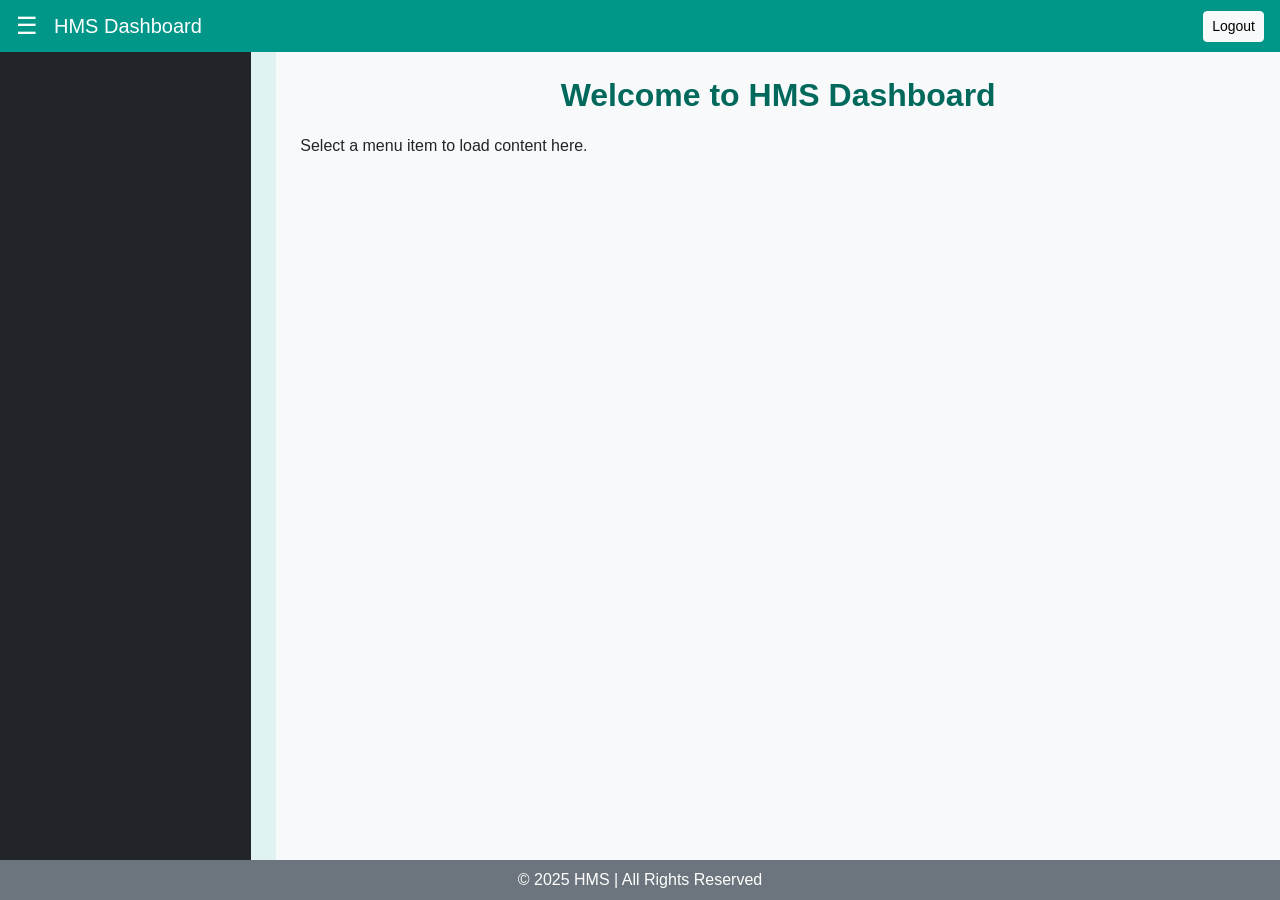
<file: Index.html>
<!DOCTYPE html>
<html lang="en">

<head>
  <meta charset="UTF-8">
  <title>HMS Dashboard</title>
  <link rel="stylesheet" href="https://cdn.jsdelivr.net/npm/bootstrap@5.3.3/dist/css/bootstrap.min.css">
  <link rel="stylesheet" href="./Styles/index.css">

  <script src="https://code.jquery.com/jquery-3.6.4.min.js"></script>

  <!-- DevExtreme Material Teal Theme -->
  <link rel="stylesheet" href="https://cdn3.devexpress.com/jslib/24.1.5/css/dx.material.teal.light.css">

  <!-- Font Awesome (v6.6.0 latest) -->
  <link rel="stylesheet" href="https://cdnjs.cloudflare.com/ajax/libs/font-awesome/6.6.0/css/all.min.css">

  <!-- DevExtreme Scripts -->
  <script src="https://cdn3.devexpress.com/jslib/24.1.5/js/jquery.min.js"></script>
  <script src="https://cdn3.devexpress.com/jslib/24.1.5/js/jszip.min.js"></script>
  <script src="https://cdn3.devexpress.com/jslib/24.1.5/js/dx.all.js"></script>

</head>

<body>
  <!-- Layout -->
  <div class="d-flex flex-column vh-100">
    <!-- Navbar -->
    <header id="navbarContainer" class="navbar navbar-dark px-3">
      <span class="sidebar-toggle me-3 collapsed" id="toggleSidebar">☰</span>
      <span class="navbar-brand mb-0 h1">HMS Dashboard</span>
      <div class="ms-auto">
        <button class="btn btn-sm btn-light" id="btnLogout">Logout</button>
      </div>
    </header>

    <!-- Main Content -->
    <div class="d-flex flex-grow-1 overflow-hidden">
      <!-- Sidebar -->
      <aside id="sidebarContainer" class="bg-dark text-white"> </aside>

      <!-- Page Content -->
      <main id="contentContainer" class="flex-grow-1 p-4 overflow-auto bg-light">
        <h2>Welcome to HMS Dashboard</h2>
        <p>Select a menu item to load content here.</p>
      </main>
    </div>

    <!-- Footer -->
    <footer id="footerContainer" class="bg-secondary text-white text-center py-2">
      © 2025 HMS | All Rights Reserved
    </footer>
  </div>

  <script type="module" src="./Process/app.js"></script>
  <script type="module" src="./Process/index.js"></script>
</body>

</html>
</file>
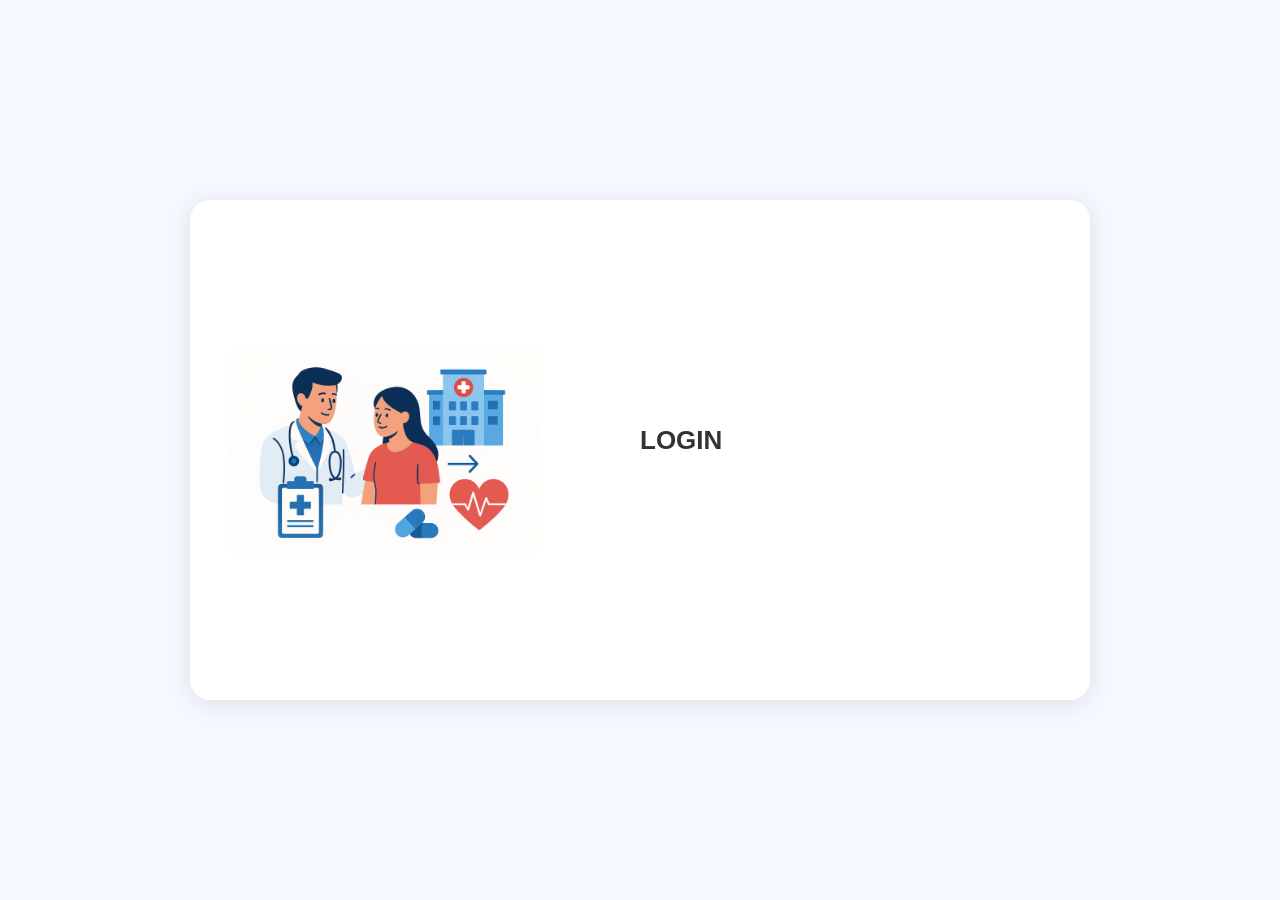
<file: login.html>
<!DOCTYPE html>
<html>

<head>
  <title>HMS Login</title>
  <meta charset="utf-8">
  <link rel="stylesheet" href="./Styles/login.css">
  <script src="https://code.jquery.com/jquery-3.7.1.min.js"></script>

  <!-- DevExtreme Material Teal Theme -->
  <link rel="stylesheet" href="https://cdn3.devexpress.com/jslib/24.1.5/css/dx.material.teal.light.css">

  <!-- Font Awesome (v6.6.0 latest) -->
  <link rel="stylesheet" href="https://cdnjs.cloudflare.com/ajax/libs/font-awesome/6.6.0/css/all.min.css">

  <!-- DevExtreme Scripts -->
  <script src="https://cdn3.devexpress.com/jslib/24.1.5/js/jquery.min.js"></script>
  <script src="https://cdn3.devexpress.com/jslib/24.1.5/js/jszip.min.js"></script>
  <script src="https://cdn3.devexpress.com/jslib/24.1.5/js/dx.all.js"></script>
</head>

<body class="login-page">
  <div class="login-container">
    <div class="login-left">
      <img src="./Styles/Login.png" alt="Login Background">
    </div>
    <div class="login-right">
      <h2>LOGIN</h2>
      <div id="txtUser"></div>
      <div id="txtPass"></div>
      <div id="btnSubmit"></div>
    </div>
  </div>

  <script type="module" src="./Process/app.js"></script>
  <script type="module" src="./Process/login.js"></script>
</body>

</html>
</file>
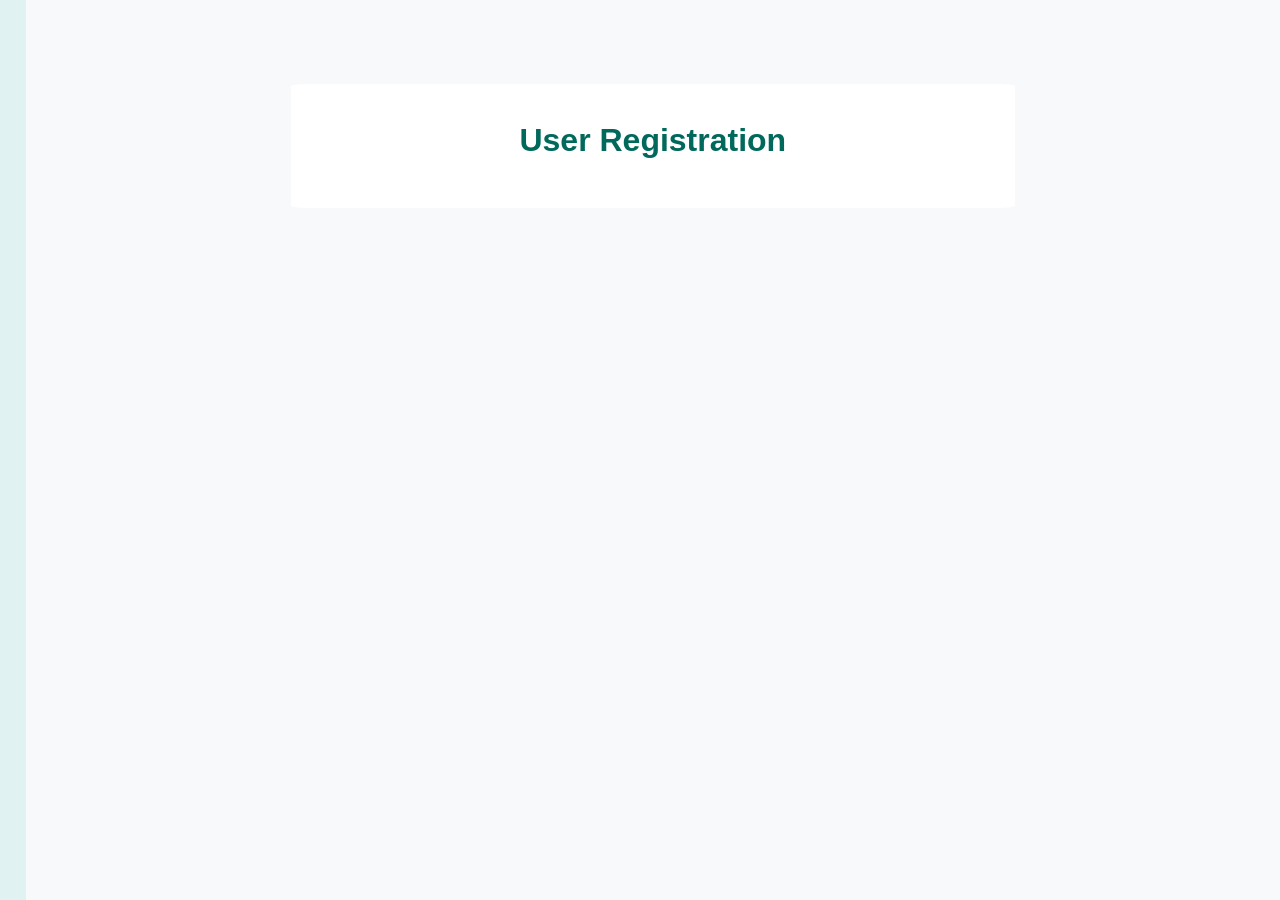
<file: Register.html>
<!DOCTYPE html>
<html lang="en">

<head>
    <meta charset="UTF-8">
    <title>Register User</title>
    <link rel="stylesheet" href="https://cdn.jsdelivr.net/npm/bootstrap@5.3.3/dist/css/bootstrap.min.css">
    <link rel="stylesheet" href="./Styles/index.css">

    <script src="https://code.jquery.com/jquery-3.6.4.min.js"></script>

    <!-- DevExtreme Material Teal Theme -->
    <link rel="stylesheet" href="https://cdn3.devexpress.com/jslib/24.1.5/css/dx.material.teal.light.css">

    <!-- Font Awesome (v6.6.0 latest) -->
    <link rel="stylesheet" href="https://cdnjs.cloudflare.com/ajax/libs/font-awesome/6.6.0/css/all.min.css">

    <!-- DevExtreme Scripts -->
    <script src="https://cdn3.devexpress.com/jslib/24.1.5/js/jquery.min.js"></script>
    <script src="https://cdn3.devexpress.com/jslib/24.1.5/js/jszip.min.js"></script>
    <script src="https://cdn3.devexpress.com/jslib/24.1.5/js/dx.all.js"></script>

</head>

<body>
    <!-- Layout -->
    <div class="d-flex flex-column vh-100">
        <!-- Main Content -->
        <div class="d-flex flex-grow-1 overflow-hidden">
            <!-- Page Content -->
            <main id="contentContainer" class="flex-grow-1 p-4 overflow-auto bg-light">
                <div class="invitation-container">
                    <h2>User Registration</h2>
                    <div id="formContainer"></div>
                </div>
            </main>
        </div>
    </div>

    <script type="module" src="./Process/app.js"></script>
    <script type="module" src="./Process/Register.js"></script>
</body>

</html>
</file>
<file: Styles/index.css>
/* -------------------------------------
   GLOBAL
-------------------------------------- */
body {
    overflow-x: hidden;
    overflow-y: auto;
    background-color: #e0f2f1;
    font-family: 'Segoe UI', sans-serif;
    margin: 0;
    padding: 0;
}

/* -------------------------------------
   SIDEBAR
-------------------------------------- */
/* 250px ≈ 17% of typical 1440px screen */
#sidebarContainer {
    width: 20%;
    transition: all 0.3s ease;
}

/* 70px ≈ 4.8% of typical 1440px screen */
#sidebarContainer.collapsed {
    width: 2%;
}

/* -------------------------------------
   CONTENT AREA
-------------------------------------- */
/* margin-left equals sidebar width */
#contentContainer {
    transition: all 0.3s ease;
    width:80%;
    margin-left: 2%;
}


/* -------------------------------------
   NAVIGATION
-------------------------------------- */
.sidebar-toggle {
    cursor: pointer;
    color: white;
    font-size: 1.5rem;
}

.nav-link {
    color: white;
    transition: 0.3s;
}

.nav-link:hover {
    background-color: rgba(255, 255, 255, 0.1);
}

#navbarContainer {
    background-color: #009688;
}

/* -------------------------------------
   TREEVIEW
-------------------------------------- */
.dx-treeview-item {
    gap: -3px;
    padding: 0.8% 0.3%; /* approximate px → % */
    margin: 0;
    color: white !important;
}

.dx-treeview-item:hover {
    background-color: rgba(255, 255, 255, 0.1);
}

/* Arrow right */
.dx-treeview-toggle-item-visibility {
    order: 2;
    margin-left: auto !important;
    margin-right: 1% !important;
}

.dx-treeview-item-content {
    display: flex;
    justify-content: flex-start;
    align-items: center;
}

.dx-treeview-item-content .dx-icon {
    margin-right: 0.6%;
}

/* -------------------------------------
   INVITATION FORM
-------------------------------------- */
.invitation-container {
    max-width: 60%;
    margin: 5% auto;
    background: #fff;
    border-radius: 2%;
    box-shadow: 0 0.4% 1.2% rgba(0, 0, 0, 0.15);
    padding: 3%;
}

h2 {
    text-align: center;
    margin-bottom: 2%;
    color: #00695c;
    font-weight: 600;
}

.dx-field {
    margin-bottom: 2%;
}

#btnSend {
    margin-top: 1%;
    width: 100%;
}

.dx-toast-content {
    font-weight: 500;
}

/* -------------------------------------
   TWO GRID LAYOUT 30/70
-------------------------------------- */
.grids-wrapper {
    display: flex;
    gap: 1%;
}

.left-grid {
    flex: 0 0 30%;
}

.right-grid {
    flex: 0 0 70%;
}

.left-grid,
.right-grid {
    box-sizing: border-box;
}

/* Save button centered */
#btnSave {
    clear: both;
    margin-top: 2%;
    width: 15%;
    margin-left: 32.5%; /* matches 30/70 alignment */
}
</file>
<file: Styles/login.css>
body {
  margin: 0;
  font-family: 'Poppins', sans-serif;
  background-color: #f5f8ff;
  height: 100vh;
  display: flex;
  justify-content: center;
  align-items: center;
}

.login-container {
  display: flex;
  align-items: center;
  background-color: white;
  border-radius: 20px;
  box-shadow: 0 4px 25px rgba(0, 0, 0, 0.1);
  overflow: hidden;
  width: 900px;
  height: 500px;
}

.login-left {
  flex: 1;
  display: flex;
  align-items: center;
  justify-content: center;
}

.login-left img {
  width: 80%;
  border-radius: 12px;
}

.login-right {
  flex: 1;
  padding: 40px 60px;
  display: flex;
  flex-direction: column;
  justify-content: center;
}

.login-right h2 {
  margin-bottom: 30px;
  font-size: 26px;
  font-weight: 600;
  color: #333;
}

.dx-textbox {
  margin-bottom: 20px;
}

#btnSubmit {
  margin-top: 10px;
  width: 100%;
  border-radius: 8px;
}
</file>
